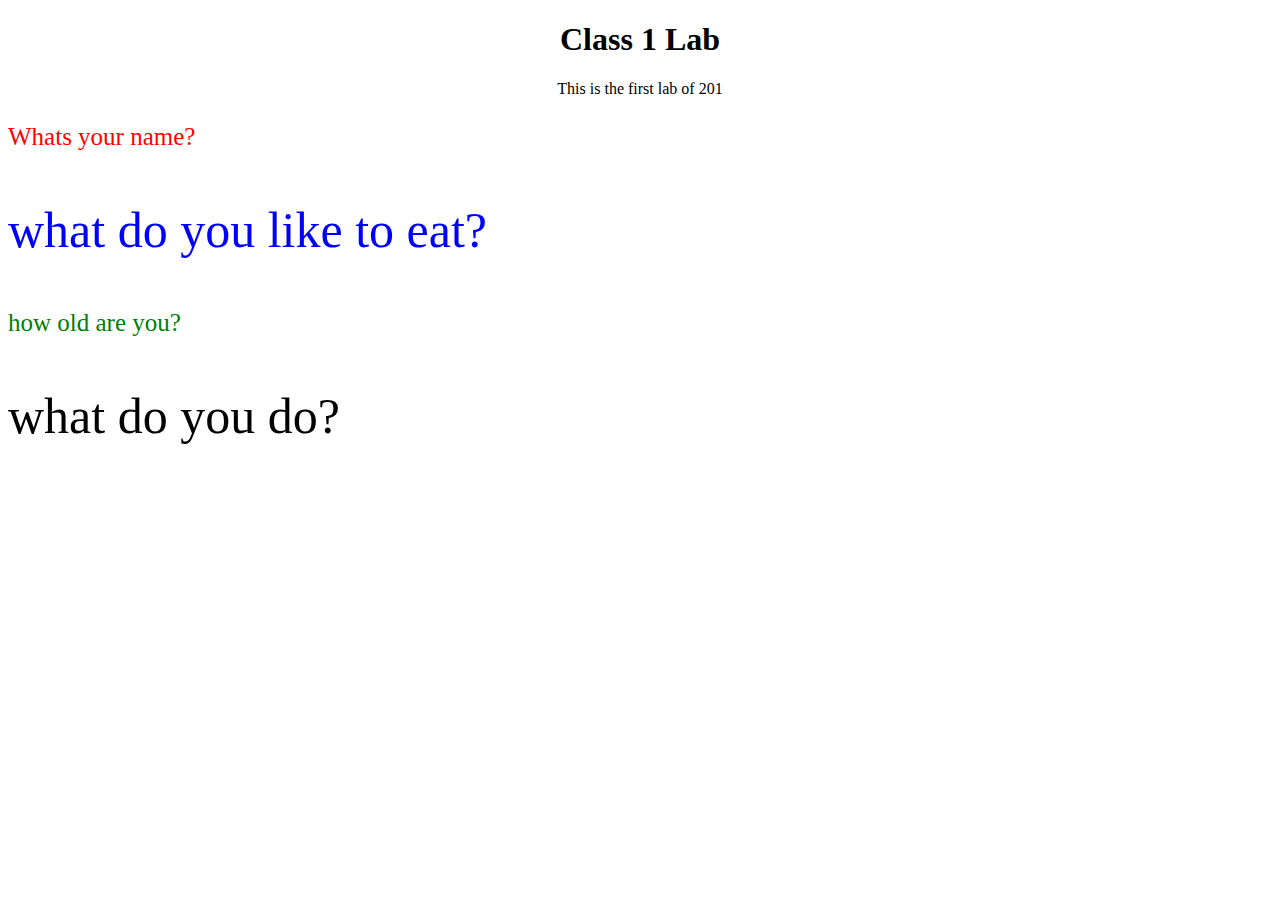
<file: index.html>
<!DOCTYPE html>
<html>
  <head>
    <title>Class 01</title>
    <style>
      header {
        text-align: center;
      }

      #centerElement {
        background: #ccc;
        color: aqua;
      }
      #one{
    font-family: 'Impact';
    color: red;
    font-size: 25px;
    }
    #two{
    font-family: 'Times New Roman';
    color: blue;
    font-size: 50px;
    }
    #three{
    font-family: 'Impact';
    color: green;
    font-size: 25px;
    }
    #four{
    font-family: 'Times New Roman';
    color: black;
    font-size: 50px;
    }
    </style>
  </head>
  <body>
    <header>
      <h1>Class 1 Lab</h1>
      <p>This is the first lab of 201</p>
    </header>
    <main>
      <p id= "one">Whats your name?</p>
      <p id= "two">what do you like to eat?</p>
      <p id= "three">how old are you?</p>
      <p id= "four">what do you do?</p>
    </main>
    <footer></footer>

    <script>
      
        let name = prompt("Whats your name?");
        console.log("Asking the user about their name> ", name);
      

      let fav_food=prompt("what do you like to eat?")

      alert("your name is " + name + ", your fav food is " + fav_food)
      
        let age = prompt("how old are you?")
        console.log(age);
      
      let work = prompt("what do you do?")
      console.log(work)
      Alert("your name is " + name +" , you like " + fav_food +" , you are " + age + " years old and you work in " + work)
      



    </script>
  </body>
</html>
</file>
